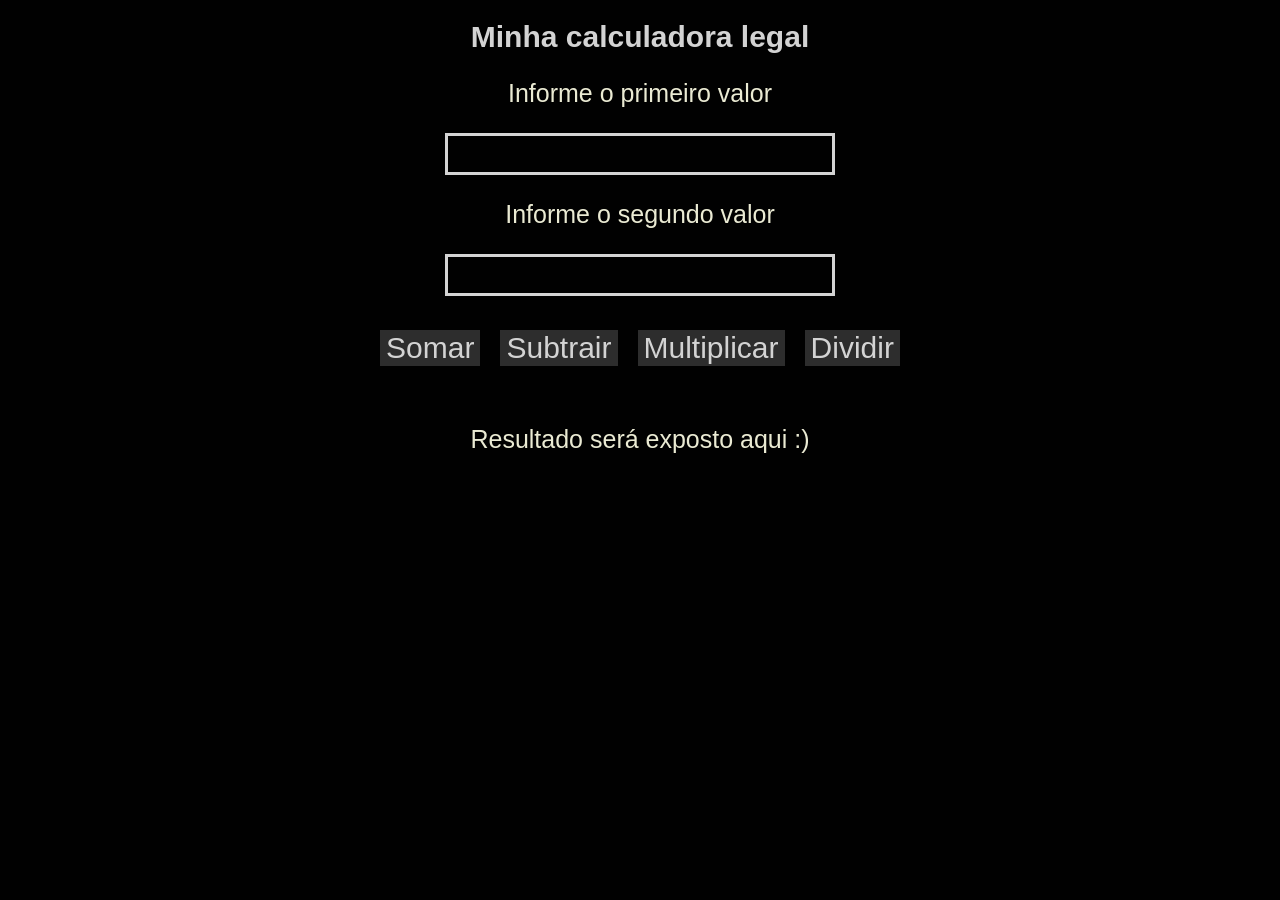
<file: aula_pw_03-24/index.html>
<!DOCTYPE html>
<html lang="pt-BR">
<head>
    <meta charset="UTF-8">
    <meta http-equiv="X-UA-Compatible" content="IE=edge">
    <meta name="viewport" content="width=device-width, initial-scale=1.0">
    <link rel="stylesheet" href="styles.css">
    <title>Calculadora || Alexandre</title>
</head>
<body>
    <h1>Minha calculadora legal</h1>

    <p>Informe o primeiro valor</p>
    <input type="number" id="primeiro_numero">

    <p>Informe o segundo valor</p>
    <input type="number" id="segundo_numero">
    
    <br>
    <br>

    <div style="display:flex;" id="div">
        <button onclick="somar()">Somar</button>
        <button onclick="subtrair()">Subtrair</button>
        <button onclick="multiplicar()">Multiplicar</button>
        <button onclick="dividir()">Dividir</button>
    </div>
    <br>
    <p id="resultado">Resultado será exposto aqui :)</p>

    <script src="script.js"></script>
</body>
</html>
</file>
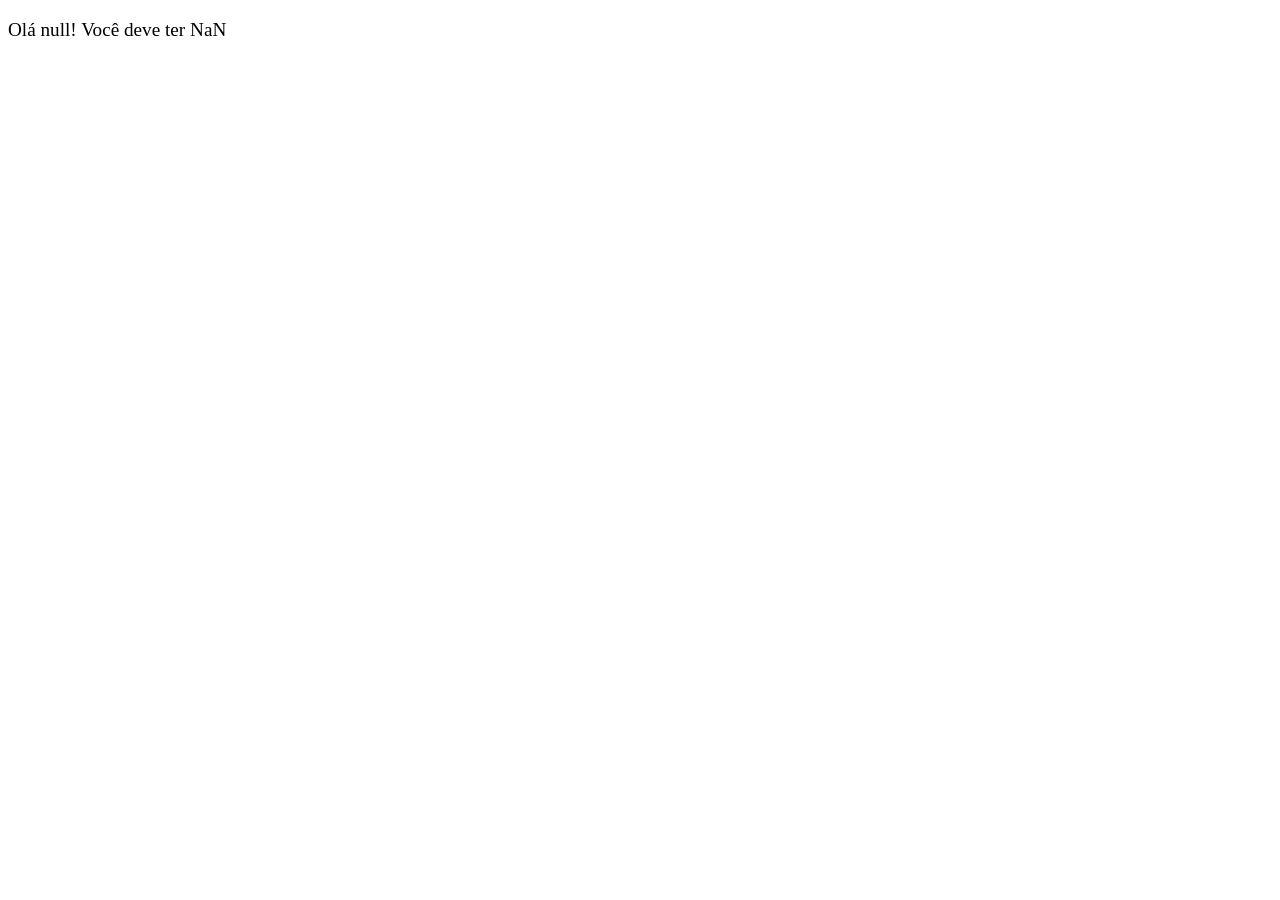
<file: aula_pw_03-17/atividade_1/index.html>
<!DOCTYPE html>
<html lang="pt-BR">
<head>
    <meta charset="UTF-8">
    <meta name="viewport" content="width=device-width, initial-scale=1.0">
    <title>Atividade 1</title>
</head>
<body>
    <p id="resposta" style="font-size: larger;"></p>
</body>
<script src="script.js"></script>
</html>
</file>
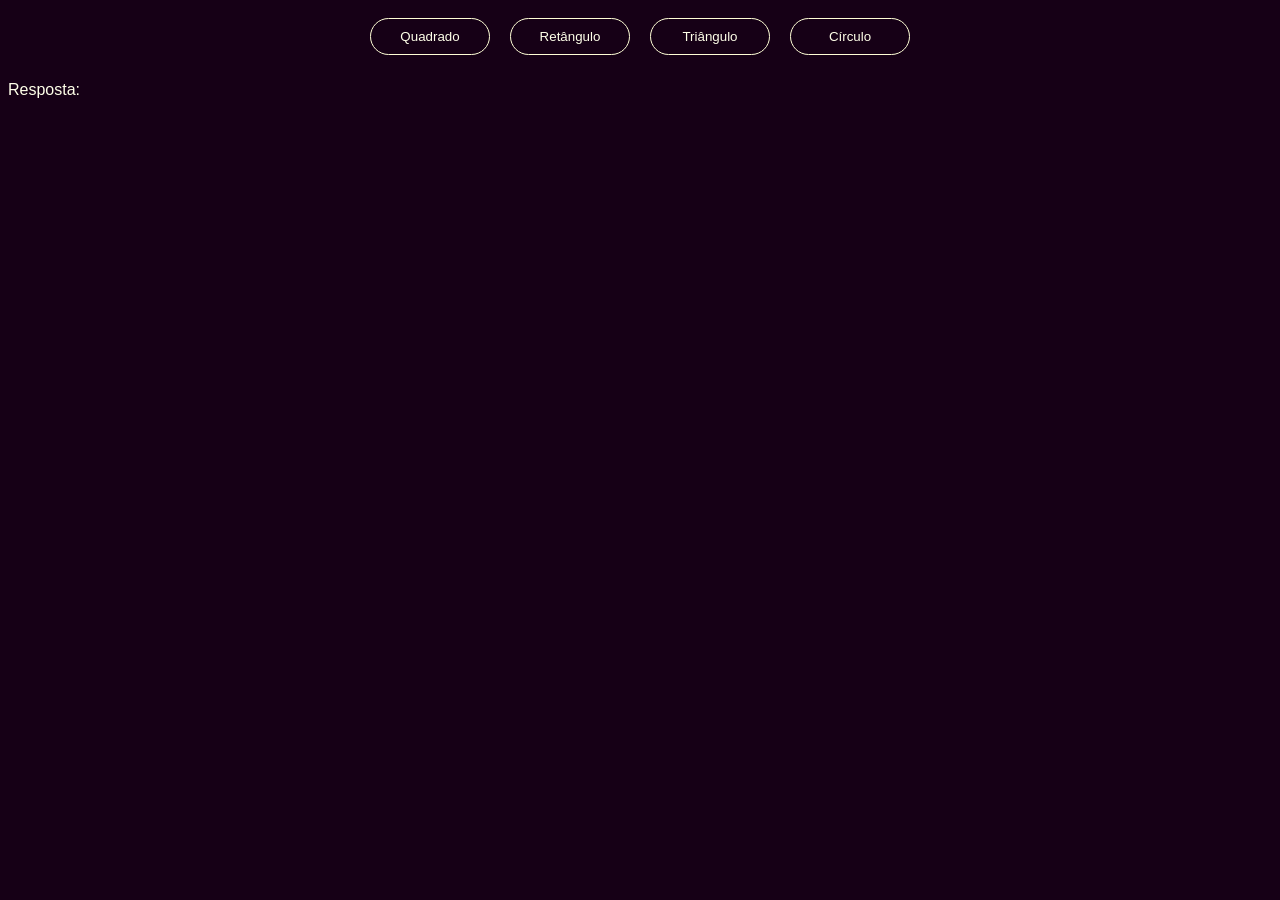
<file: aula_pw_03-17/atividade_2/index.html>
<!DOCTYPE html>
<html lang="pt-BR">
<head>
    <meta charset="UTF-8">
    <meta name="viewport" content="width=device-width, initial-scale=1.0">
    <link rel="stylesheet" href="style.css">
    <title>Atividade 2</title>
</head>
<body id="body">

    <div id="hud_escolha">
        <button onclick="mostrar_campo_calculo('quadrado')">Quadrado</button>
        <button onclick="mostrar_campo_calculo('retangulo')">Retângulo</button>            
        <button onclick="mostrar_campo_calculo('triangulo')">Triângulo</button>
        <button onclick="mostrar_campo_calculo('circulo')">Círculo</button>
    </div>
    
    <div id="quadrado">
        <form id="form_quadrado">
            <label for="lado_quadrado">Lado:</label>
            <input type="number" id="lado_quadrado" required>

            <button type="submit">Calcular</button>
        </form>
    </div>

    <div id="retangulo">
        <form id="form_retangulo">
            <label for="base_retangulo">Base:</label>
            <input type="number" id="base_retangulo" required>
            
            <label for="altura_retangulo">Altura:</label>
            <input type="number" id="altura_retangulo" required>
            
            <button type="submit">Calcular</button>
        </form>
    </div>
    
    <div id="triangulo">
        <form id="form_triangulo">
            <label for="base_retangulo">Base:</label>
            <input type="number" id="base_triangulo" required>
            
            <label for="altura_retangulo">Altura:</label>
            <input type="number" id="altura_triangulo" required>
            
            <button type="submit">Calcular</button>
        </form>
    </div>

    <div id="circulo">
        <form id="form_circulo">
            <label for="raio">Raio:</label>
            <input type="number" id="raio" required>
            
            <button type="submit">Calcular</button>
        </form>
    </div>

<p>Resposta:</p>
<p id="resposta"></p>
</body>
<script src="script.js"></script>
</html>
</file>
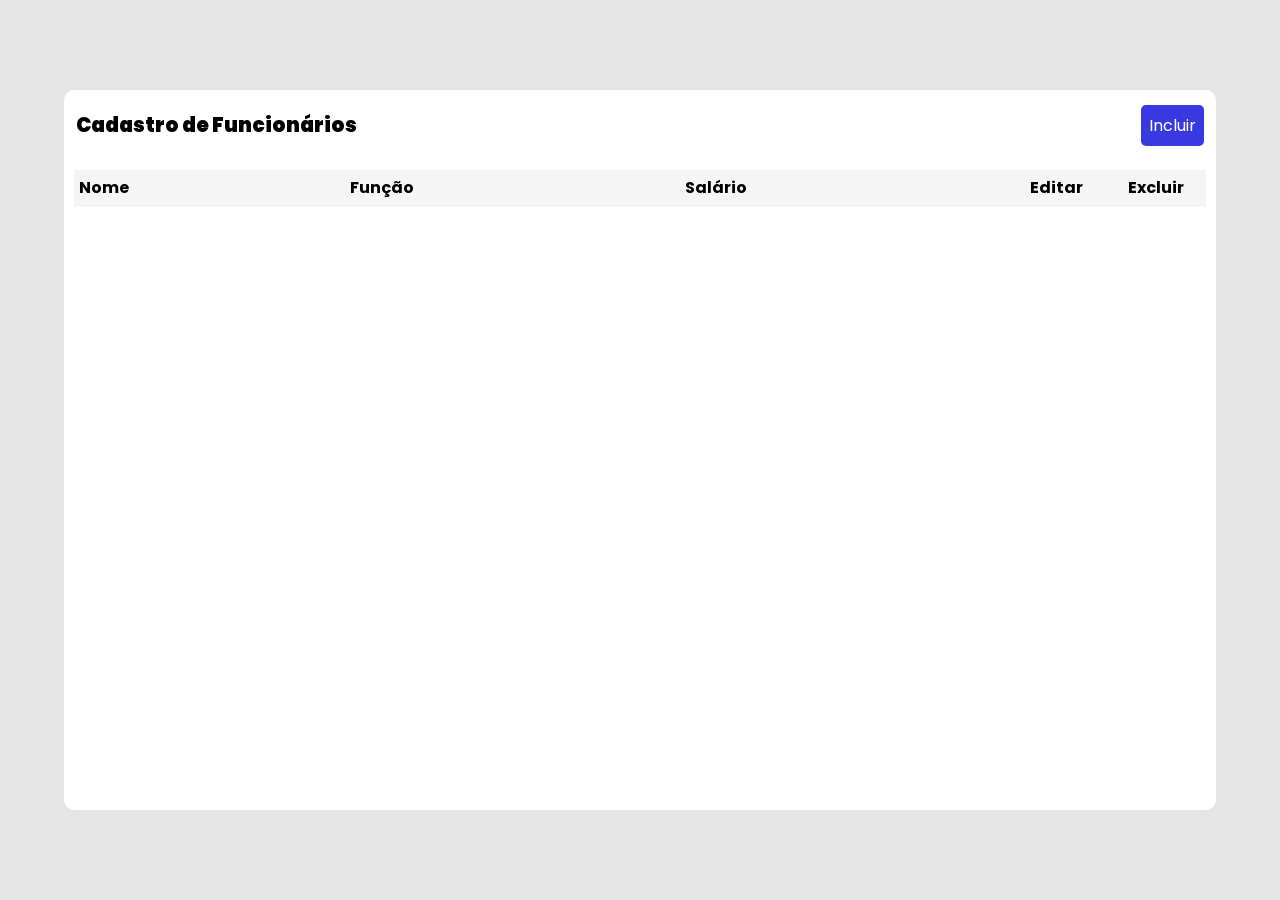
<file: aula_pw_10-20/crud/index.html>
<!DOCTYPE html>
<html lang="pt-BR">
<head>
    <meta charset="UTF-8">
    <meta http-equiv="X-UA-Compatible" content="IE=edge">
    <meta name="viewport" content="width=device-width, initial-scale=1.0">
    <title>Cadastro de Funcionários</title>
    <link rel="stylesheet" href="style.css">
    <link href="https://unpkg.com/boxicons@2.1.1/css/boxicons.min.css" rel="stylesheet">
</head>
<body>
    <div class="container">
        <div class="header">
            <span>Cadastro de Funcionários</span>
            <button onclick="openModal()" id="new">Incluir</button>
        </div>

        <div class="divTable">
            <table>
                <thead>
                    <tr>
                        <th>Nome</th>
                        <th>Função</th>
                        <th>Salário</th>
                        <th class="acao">Editar</th>
                        <th class="acao">Excluir</th>
                    </tr>
                </thead>
                <tbody>
                </tbody>
            </table>
        </div>

        <div class="modal-container">
            <div class="modal">
                <form>
                    <label for="m-nome">Nome</label>
                    <input id="m-nome" type="text" maxlength="100" required />

                    <label for="m-funcao">Função</label>
                    <input id="m-funcao" type="text" maxlength="100" required />

                    <label for="m-salario">Salário</label>
                    <input id="m-salario" type="number" step="0.01" min="0.01" required />

                    <button id="btnSalvar">Salvar</button>
                </form>
            </div>
        </div>
    </div>

    <script src="script.js"></script>
</body>
</html>
</file>
<file: aula_pw_03-24/styles.css>
* {
    font:30px  'Segoe UI', sans-serif;
    background-color: #010101;
    color: #d3d3d3;
    text-align: center;
}

h1 {
    font-weight: bold;
}

#div {
    justify-content: center;
}

input {
    border: 3px solid #d3d3d3;
}

p {
    font: 25px 'Segoe UI', sans-serif;
    color: #eaead3;
}

button {
    margin: 0px 10px 0px 10px;
    background-color: #2d2d2d;
    border: none;
}
</file>
<file: aula_pw_03-17/atividade_2/style.css>
* {
    background-color: #160016;
    font-family: 'Segoe UI', Tahoma, Geneva, Verdana, sans-serif;
}

button {
    border: 1px solid #fffed6;
    color: #ffffe9;
    border-radius: 30px;
    padding: 10px;
    width: 120px;
    margin: 10px;
}

#hud_escolha {
    display: flex;
    width: auto;
    justify-content: center;
}

input {
    border: 1px solid #fffed6;
    border-radius: 5px;
    color: #ffffe9;
}

label, p {
    color: #ffffe9;
}
</file>
<file: aula_pw_10-20/crud/style.css>
@import url('https://fonts.googleapis.com/css2?family=Poppins:wght@200;300;400;500;700&family=Roboto:wght@100;300;400;500;700;900&family=Source+Sans+Pro:wght@200;300;400;600;700;900&display=swap');

* {
  margin: 0;
  padding: 0;
  box-sizing: border-box;
  font-family: 'Poppins', sans-serif;
}

body {
  width: 100vw;
  height: 100vh;
  display: flex;
  align-items: center;
  justify-content: center;
  background-color: rgba(0,0,0,0.1);
}

button {
  cursor: pointer;
}

.container {
  width: 90%;
  height: 80%;
  border-radius: 10px;
  background: white;
}

.header {
  min-height: 70px;
  display: flex;
  align-items: center;
  justify-content: space-between;
  margin: auto 12px;
}

.header span {
  font-weight: 900;
  font-size: 20px;
  word-break: break-all;
}

#new {
  font-size: 16px;
  padding: 8px;
  border-radius: 5px;
  border: none;
  color: white;
  background-color: rgb(57, 57, 226);
}

.divTable {
  padding: 10px;
  width: auto;
  height: inherit;
  overflow: auto;
}

.divTable::-webkit-scrollbar {
  width: 12px;
  background-color: whitesmoke;
}

.divTable::-webkit-scrollbar-thumb {
  border-radius: 10px;
  background-color: darkgray;
}

table {
  width: 100%;
  border-spacing: 10px;
  word-break: break-all;
  border-collapse: collapse;
}

thead {
  background-color: whitesmoke;
}

tr {
  border-bottom: 1px solid rgb(238, 235, 235) !important;
}

tbody tr td {
  vertical-align: text-top;
  padding: 6px;
  max-width: 50px;
}

thead tr th {
  padding: 5px;
  text-align: start;
  margin-bottom: 50px;
}

tbody tr {
  margin-bottom: 50px;
}

thead tr th.acao {
  width: 100px !important;
  text-align: center;
}

tbody tr td.acao {
  text-align: center;
}

@media (max-width: 700px) {
  body {
    font-size: 10px;
  }

  .header span {
    font-size: 15px;
  }

  #new {
    padding: 5px;
    font-size: 10px;
  }

  thead tr th.acao {
    width: auto !important;
  }

  td button i {
    font-size: 20px !important;
  }

  td button i:first-child {
    margin-right: 0;
  }

  .modal {
    width: 90% !important;
  }

  .modal label {
    font-size: 12px !important;
  }
}

.modal-container {
  width: 100vw;
  height: 100vh;
  position: fixed;
  top: 0;
  left: 0;
  background-color: rgba(0, 0, 0, 0.5);
  display: none;
  z-index: 999;
  align-items: center;
  justify-content: center;
}

.modal {
  display: flex;
  flex-direction: column;
  align-items: center;
  padding: 40px;
  background-color: white;
  border-radius: 10px;
  width: 50%;
}

.modal label {
  font-size: 14px;
  width: 100%;
}

.modal input {
  width: 100%;
  outline: none;
  padding: 5px 10px;
  margin-bottom: 20px;
  border-top: none;
  border-left: none;
  border-right: none;
}

.modal button {
  width: 100%;
  margin: 10px auto;
  outline: none;
  border-radius: 20px;
  padding: 5px 10px;
  border: none;
  background-color: rgb(57, 57, 226);
  color: white;
}

.active {
  display: flex;
}

.active .modal {
  animation: modal .4s;
}

@keyframes modal {
  from {
    opacity: 0;
    transform: translate3d(0, -60px, 0);
  }
  to {
    opacity: 1;
    transform: translate3d(0, 0, 0);
  }
}

td button {
  border: none;
  outline: none;
  background: transparent;
}

td button i {
  font-size: 25px;
}

td button i:first-child {
  margin-right: 10px;
}
</file>
